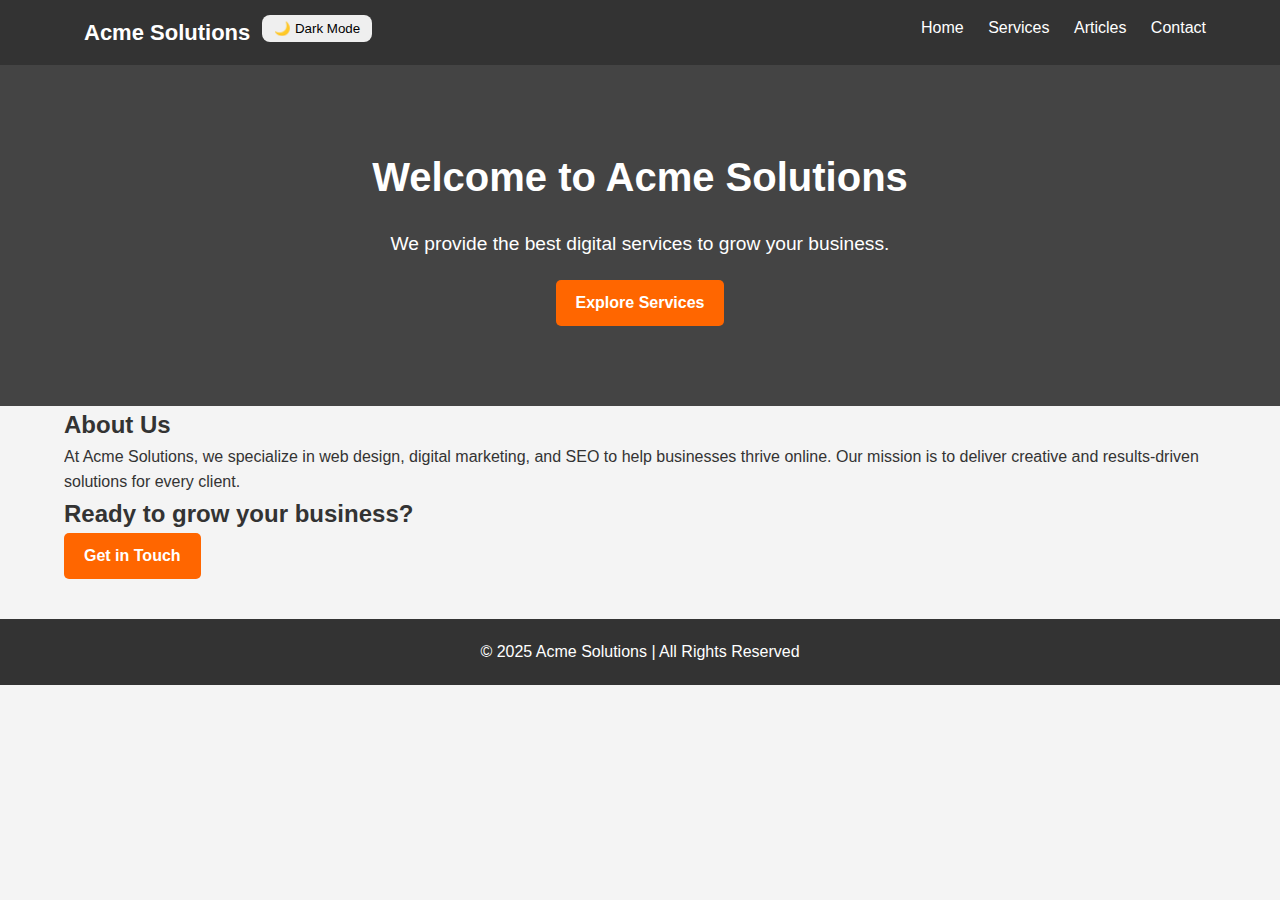
<file: index.html>
<!DOCTYPE html>
<html lang="en">
<head>
  <meta charset="UTF-8">
  <meta name="viewport" content="width=device-width, initial-scale=1.0">
  <title>Acme Solutions - Home</title>
  <link rel="stylesheet" href="style.css">
</head>
<body>
  <!-- Navigation -->
  <nav class="navbar">
    <div class="container">
      <h1 class="logo">Acme Solutions</h1>
      <ul class="nav-links">
        <li><a href="index.html">Home</a></li>
        <li><a href="services.html">Services</a></li>
        <li><a href="article.html">Articles</a></li>
        <li><a href="contact.html">Contact</a></li>
      </ul>
    </div>
  </nav>

  <!-- Hero Section -->
  <header class="hero">
    <div class="hero-content">
      <h2>Welcome to Acme Solutions</h2>
      <p>We provide the best digital services to grow your business.</p>
      <a href="services.html" class="btn">Explore Services</a>
    </div>
  </header>

  <!-- About Section -->
  <section class="about container">
    <h2>About Us</h2>
    <p>At Acme Solutions, we specialize in web design, digital marketing, and SEO to help businesses thrive online. Our mission is to deliver creative and results-driven solutions for every client.</p>
  </section>

  <!-- Call to Action -->
  <section class="cta">
    <div class="container">
      <h2>Ready to grow your business?</h2>
      <a href="contact.html" class="btn">Get in Touch</a>
    </div>
  </section>

  <!-- Footer -->
  <footer>
    <div class="container">
      <p>© 2025 Acme Solutions | All Rights Reserved</p>
    </div>
  </footer>

  <script src="script.js"></script>
</body>
</html>
</file>
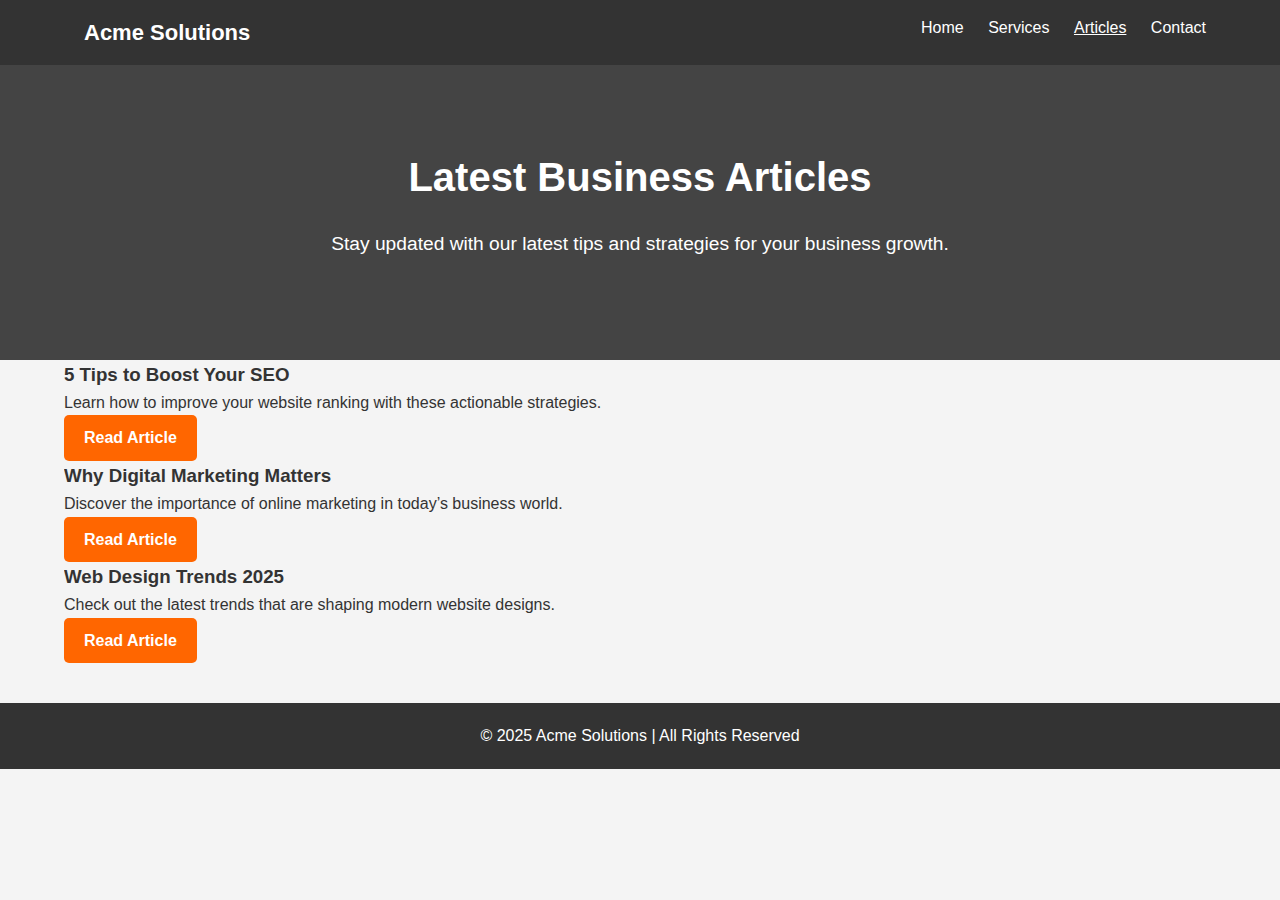
<file: article.html>
<!DOCTYPE html>
<html lang="en">
<head>
  <meta charset="UTF-8">
  <meta name="viewport" content="width=device-width, initial-scale=1.0">
  <title>Articles - Acme Solutions</title>
  <link rel="stylesheet" href="style.css">
</head>
<body>
  <nav class="navbar">
    <div class="container">
      <h1 class="logo">Acme Solutions</h1>
      <ul class="nav-links">
        <li><a href="index.html">Home</a></li>
        <li><a href="services.html">Services</a></li>
        <li><a href="article.html" class="active">Articles</a></li>
        <li><a href="contact.html">Contact</a></li>
      </ul>
    </div>
  </nav>

  <header class="hero">
    <div class="container">
      <h2>Latest Business Articles</h2>
      <p>Stay updated with our latest tips and strategies for your business growth.</p>
    </div>
  </header>

  <section class="container">
    <!-- Article 1 -->
    <article class="card">
      <h3>5 Tips to Boost Your SEO</h3>
      <p>Learn how to improve your website ranking with these actionable strategies.</p>
      <a href="seo-tips.html" class="btn">Read Article</a>
    </article>

    <!-- Article 2 -->
    <article class="card">
      <h3>Why Digital Marketing Matters</h3>
      <p>Discover the importance of online marketing in today’s business world.</p>
      <a href="https://www.hubspot.com" target="_blank" class="btn">Read Article</a>
    </article>

    <!-- Article 3 -->
    <article class="card">
      <h3>Web Design Trends 2025</h3>
      <p>Check out the latest trends that are shaping modern website designs.</p>
      <a href="design-trends.html" class="btn">Read Article</a>
    </article>
  </section>

  <footer>
    <div class="container">
      <p>© 2025 Acme Solutions | All Rights Reserved</p>
    </div>
  </footer>
</body>
</html>
</file>
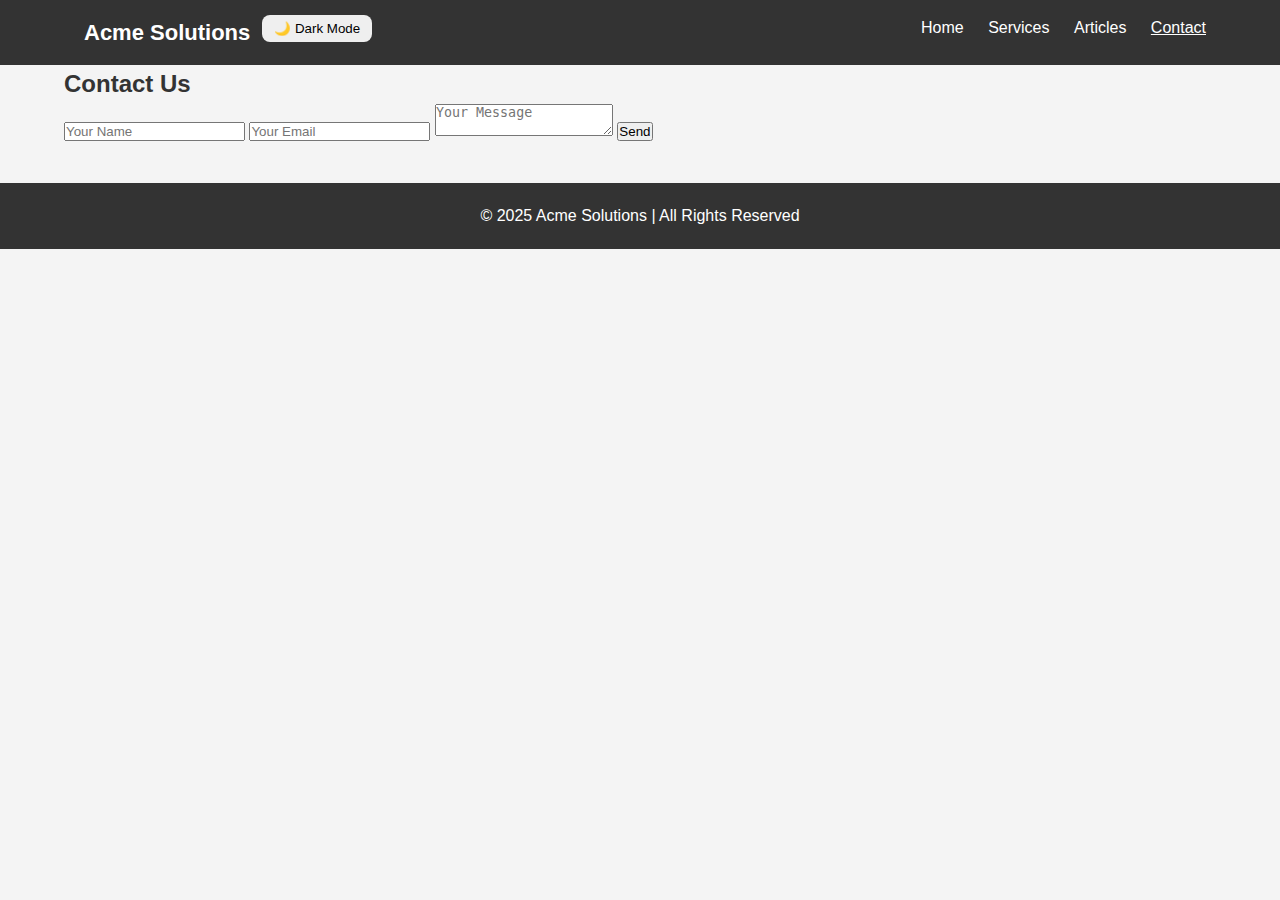
<file: contact.html>
<!DOCTYPE html>
<html lang="en">
<head>
  <meta charset="UTF-8">
  <meta name="viewport" content="width=device-width, initial-scale=1.0">
  <title>Contact Us</title>
  <link rel="stylesheet" href="style.css">
</head>
<body>
  <nav class="navbar">
    <div class="container">
      <h1 class="logo">Acme Solutions</h1>
      <ul class="nav-links">
        <li><a href="index.html">Home</a></li>
        <li><a href="services.html">Services</a></li>
        <li><a href="article.html">Articles</a></li>
        <li><a href="contact.html" class="active">Contact</a></li>
      </ul>
    </div>
  </nav>

  <section class="container">
    <h2>Contact Us</h2>
    <form id="contactForm" onsubmit="return handleSubmit(event)">
      <input type="text" placeholder="Your Name" required>
      <input type="email" placeholder="Your Email" required>
      <textarea placeholder="Your Message" required></textarea>
      <button type="submit">Send</button>
      <p id="formStatus"></p>
    </form>
  </section>

  <footer>
    <div class="container">
      <p>© 2025 Acme Solutions | All Rights Reserved</p>
    </div>
  </footer>
  <script src="script.js"></script>
</body>
</html>
</file>
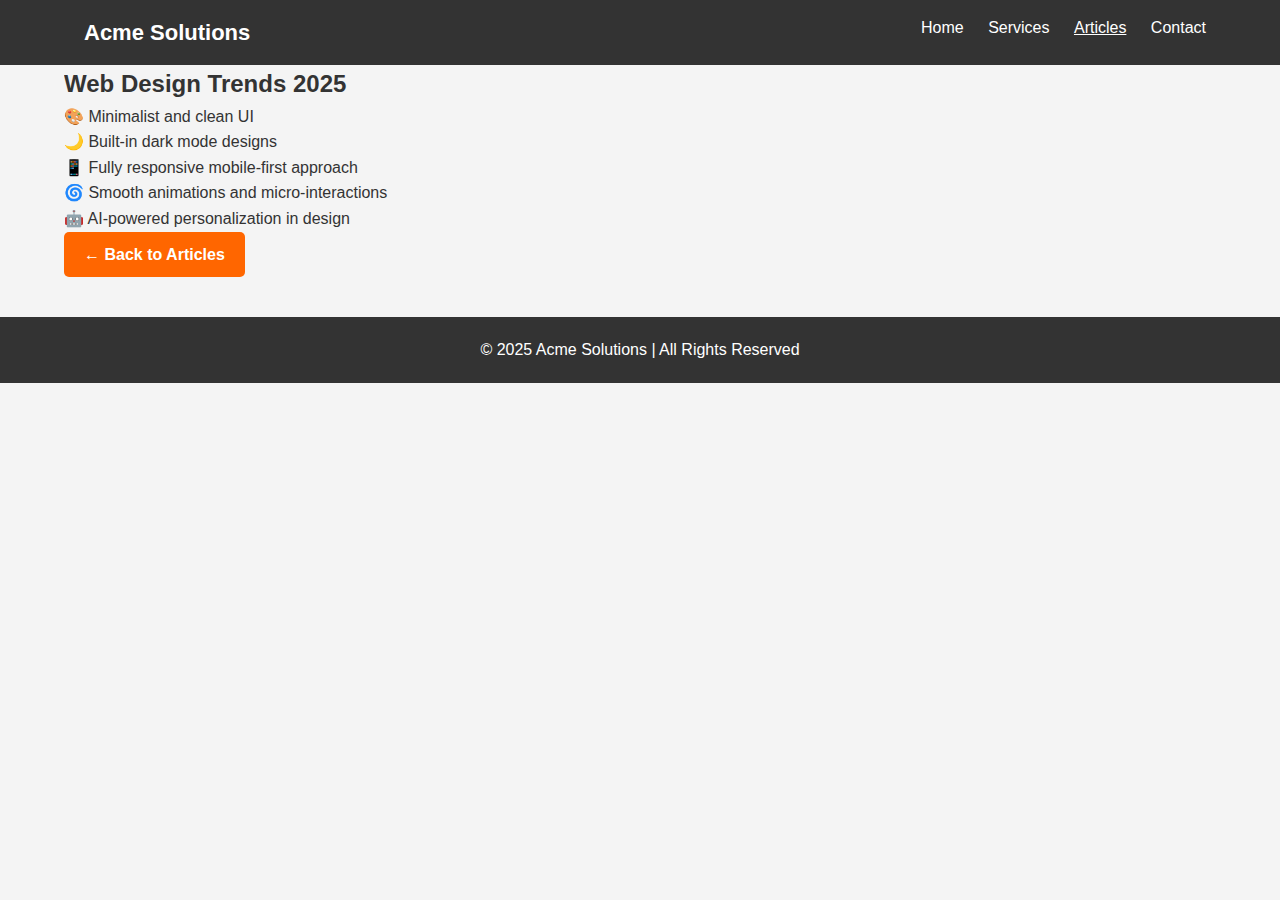
<file: design-trends.html>
<!DOCTYPE html>
<html lang="en">
<head>
  <meta charset="UTF-8">
  <meta name="viewport" content="width=device-width, initial-scale=1.0">
  <title>Web Design Trends 2025</title>
  <link rel="stylesheet" href="style.css">
</head>
<body>
  <nav class="navbar">
    <div class="container">
      <h1 class="logo">Acme Solutions</h1>
      <ul class="nav-links">
        <li><a href="index.html">Home</a></li>
        <li><a href="services.html">Services</a></li>
        <li><a href="article.html" class="active">Articles</a></li>
        <li><a href="contact.html">Contact</a></li>
      </ul>
    </div>
  </nav>

  <section class="container">
    <h2>Web Design Trends 2025</h2>
    <p>
      🎨 Minimalist and clean UI<br>
      🌙 Built-in dark mode designs<br>
      📱 Fully responsive mobile-first approach<br>
      🌀 Smooth animations and micro-interactions<br>
      🤖 AI-powered personalization in design
    </p>
    <a href="article.html" class="btn">← Back to Articles</a>
  </section>

  <footer>
    <div class="container">
      <p>© 2025 Acme Solutions | All Rights Reserved</p>
    </div>
  </footer>
</body>
</html>
</file>
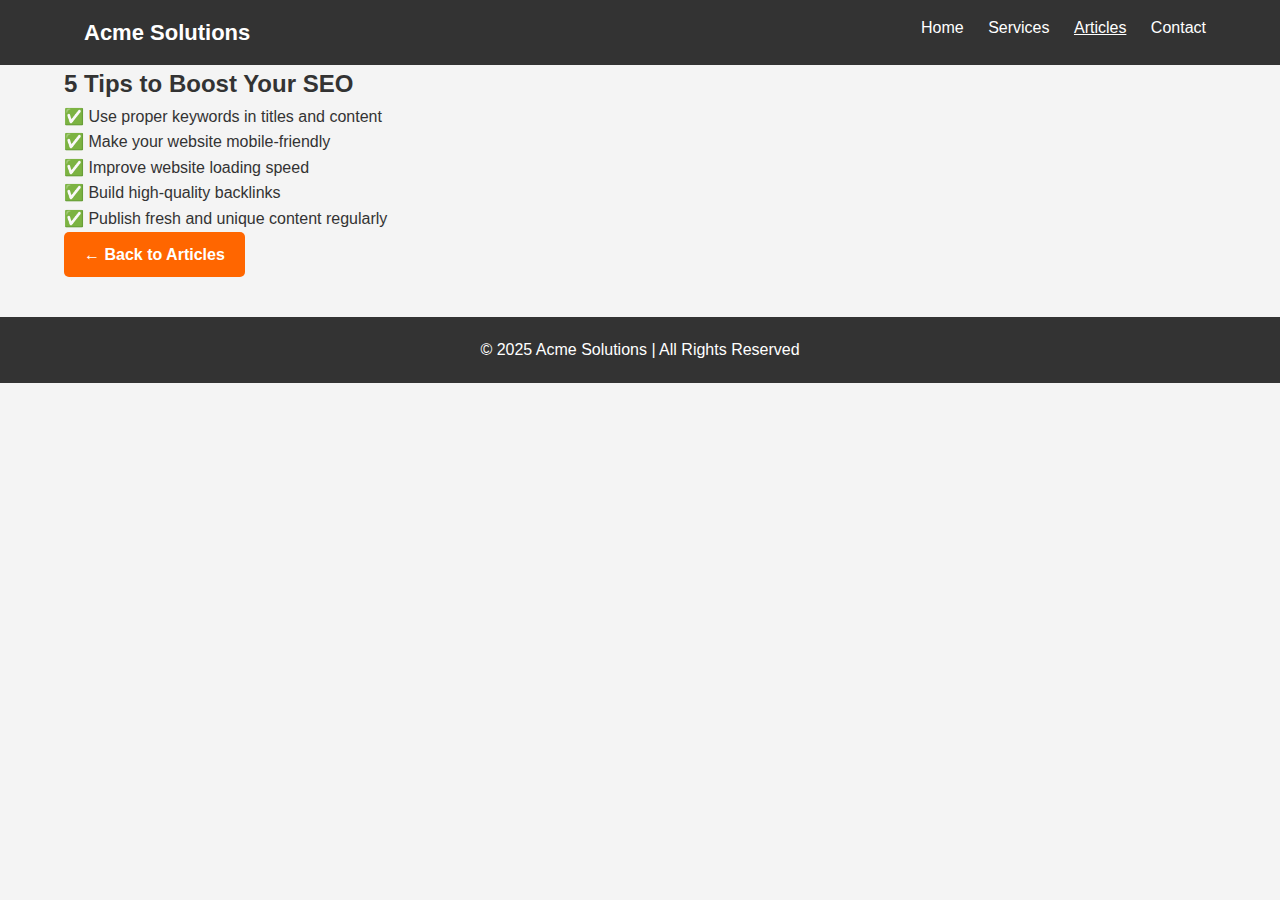
<file: seo-tips.html>
<!DOCTYPE html>
<html lang="en">
<head>
  <meta charset="UTF-8">
  <meta name="viewport" content="width=device-width, initial-scale=1.0">
  <title>5 Tips to Boost Your SEO</title>
  <link rel="stylesheet" href="style.css">
</head>
<body>
  <nav class="navbar">
    <div class="container">
      <h1 class="logo">Acme Solutions</h1>
      <ul class="nav-links">
        <li><a href="index.html">Home</a></li>
        <li><a href="services.html">Services</a></li>
        <li><a href="article.html" class="active">Articles</a></li>
        <li><a href="contact.html">Contact</a></li>
      </ul>
    </div>
  </nav>

  <section class="container">
    <h2>5 Tips to Boost Your SEO</h2>
    <p>
      ✅ Use proper keywords in titles and content<br>
      ✅ Make your website mobile-friendly<br>
      ✅ Improve website loading speed<br>
      ✅ Build high-quality backlinks<br>
      ✅ Publish fresh and unique content regularly
    </p>
    <a href="article.html" class="btn">← Back to Articles</a>
  </section>

  <footer>
    <div class="container">
      <p>© 2025 Acme Solutions | All Rights Reserved</p>
    </div>
  </footer>
</body>
</html>
</file>
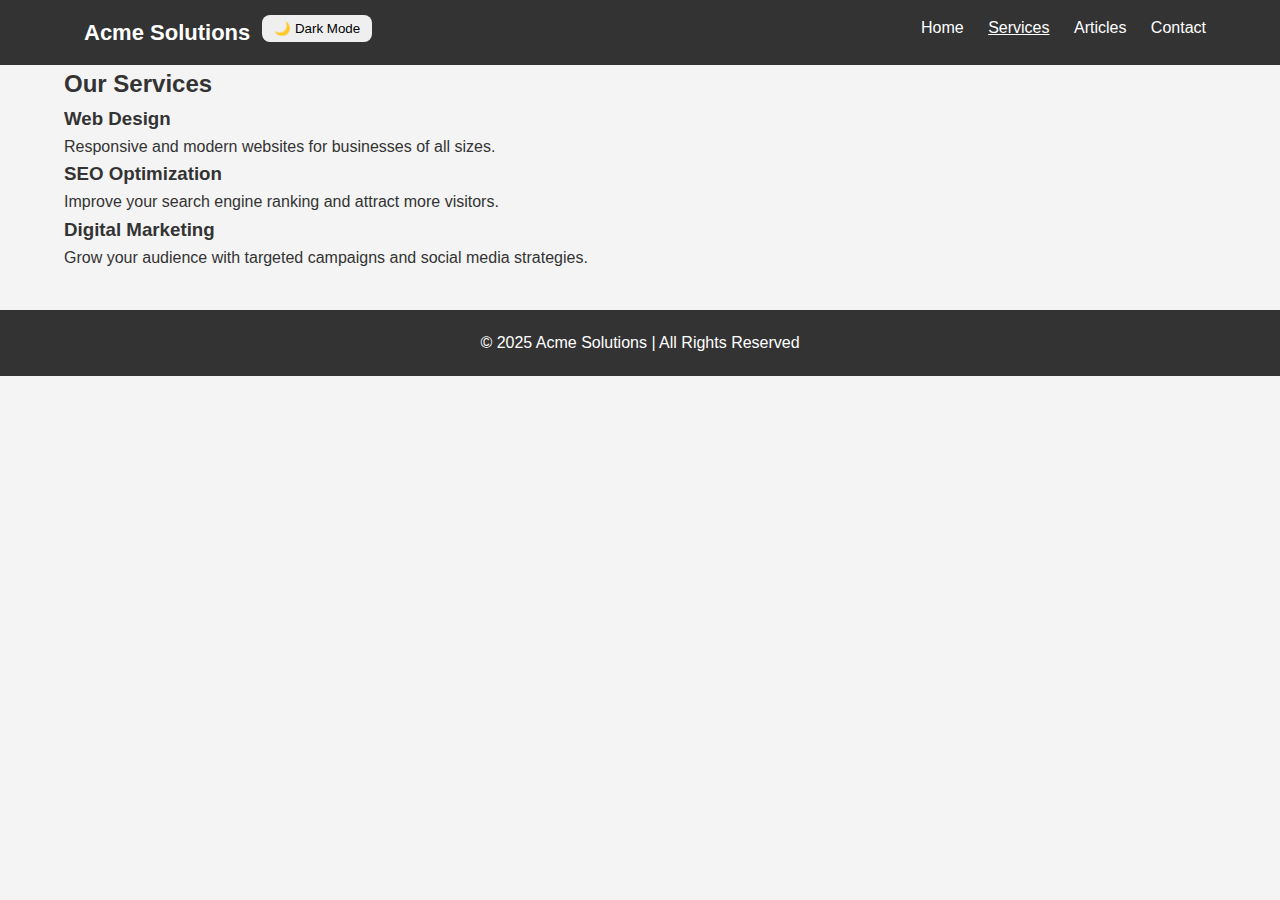
<file: services.html>
<!DOCTYPE html>
<html lang="en">
<head>
  <meta charset="UTF-8">
  <meta name="viewport" content="width=device-width, initial-scale=1.0">
  <title>Our Services</title>
  <link rel="stylesheet" href="style.css">
</head>
<body>
  <nav class="navbar">
    <div class="container">
      <h1 class="logo">Acme Solutions</h1>
      <ul class="nav-links">
        <li><a href="index.html">Home</a></li>
        <li><a href="services.html" class="active">Services</a></li>
        <li><a href="article.html">Articles</a></li>
        <li><a href="contact.html">Contact</a></li>
      </ul>
    </div>
  </nav>

  <section class="container">
    <h2>Our Services</h2>
    <div class="grid">
      <div class="card">
        <h3>Web Design</h3>
        <p>Responsive and modern websites for businesses of all sizes.</p>
      </div>
      <div class="card">
        <h3>SEO Optimization</h3>
        <p>Improve your search engine ranking and attract more visitors.</p>
      </div>
      <div class="card">
        <h3>Digital Marketing</h3>
        <p>Grow your audience with targeted campaigns and social media strategies.</p>
      </div>
    </div>
  </section>

  <footer>
    <div class="container">
      <p>© 2025 Acme Solutions | All Rights Reserved</p>
    </div>
  </footer>
  <script src="script.js"></script>
</body>
</html>
</file>
<file: style.css>
/* 🌍 Basic Reset */
* {
  margin: 0;
  padding: 0;
  box-sizing: border-box;
}

body {
  font-family: Arial, sans-serif;
  line-height: 1.6;
  background: #f4f4f4;
  color: #333;
}

/* 🌍 Container */
.container {
  width: 90%;
  max-width: 1200px;
  margin: auto;
  overflow: hidden;
}

/* 🌍 Navbar */
.navbar {
  background: #333;
  color: #fff;
  padding: 15px 0;
}

.navbar .logo {
  float: left;
  font-size: 22px;
  font-weight: bold;
  margin-left: 20px;
}

.navbar .nav-links {
  float: right;
  list-style: none;
}

.navbar .nav-links li {
  display: inline-block;
  margin: 0 10px;
}

.navbar .nav-links a {
  color: #fff;
  text-decoration: none;
  font-size: 16px;
}

.navbar .nav-links a:hover,
.navbar .nav-links .active {
  text-decoration: underline;
}

/* 🌍 Hero Section */
.hero {
  background: #444;
  color: #fff;
  padding: 80px 20px;
  text-align: center;
}

.hero h2 {
  font-size: 2.5rem;
  margin-bottom: 20px;
}

.hero p {
  font-size: 1.2rem;
  margin-bottom: 20px;
}

.btn {
  display: inline-block;
  background: #ff6600;
  color: #fff;
  padding: 10px 20px;
  text-decoration: none;
  border-radius: 5px;
  font-weight: bold;
}

.btn:hover {
  background: #e55b00;
}

/* 🌍 Footer */
footer {
  background: #333;
  color: #fff;
  padding: 20px;
  text-align: center;
  margin-top: 40px;
}

/* 🌍 Responsive Design */
@media (max-width: 768px) {
  .navbar .logo,
  .navbar .nav-links {
    float: none;
    text-align: center;
  }

  .navbar .nav-links li {
    display: block;
    margin: 10px 0;
  }

  .hero {
    padding: 60px 15px;
  }

  .hero h2 {
    font-size: 2rem;
  }

  .hero p {
    font-size: 1rem;
  }
}

@media (max-width: 480px) {
  .hero h2 {
    font-size: 1.5rem;
  }

  .btn {
    padding: 8px 15px;
    font-size: 14px;
  }
}
</file>
